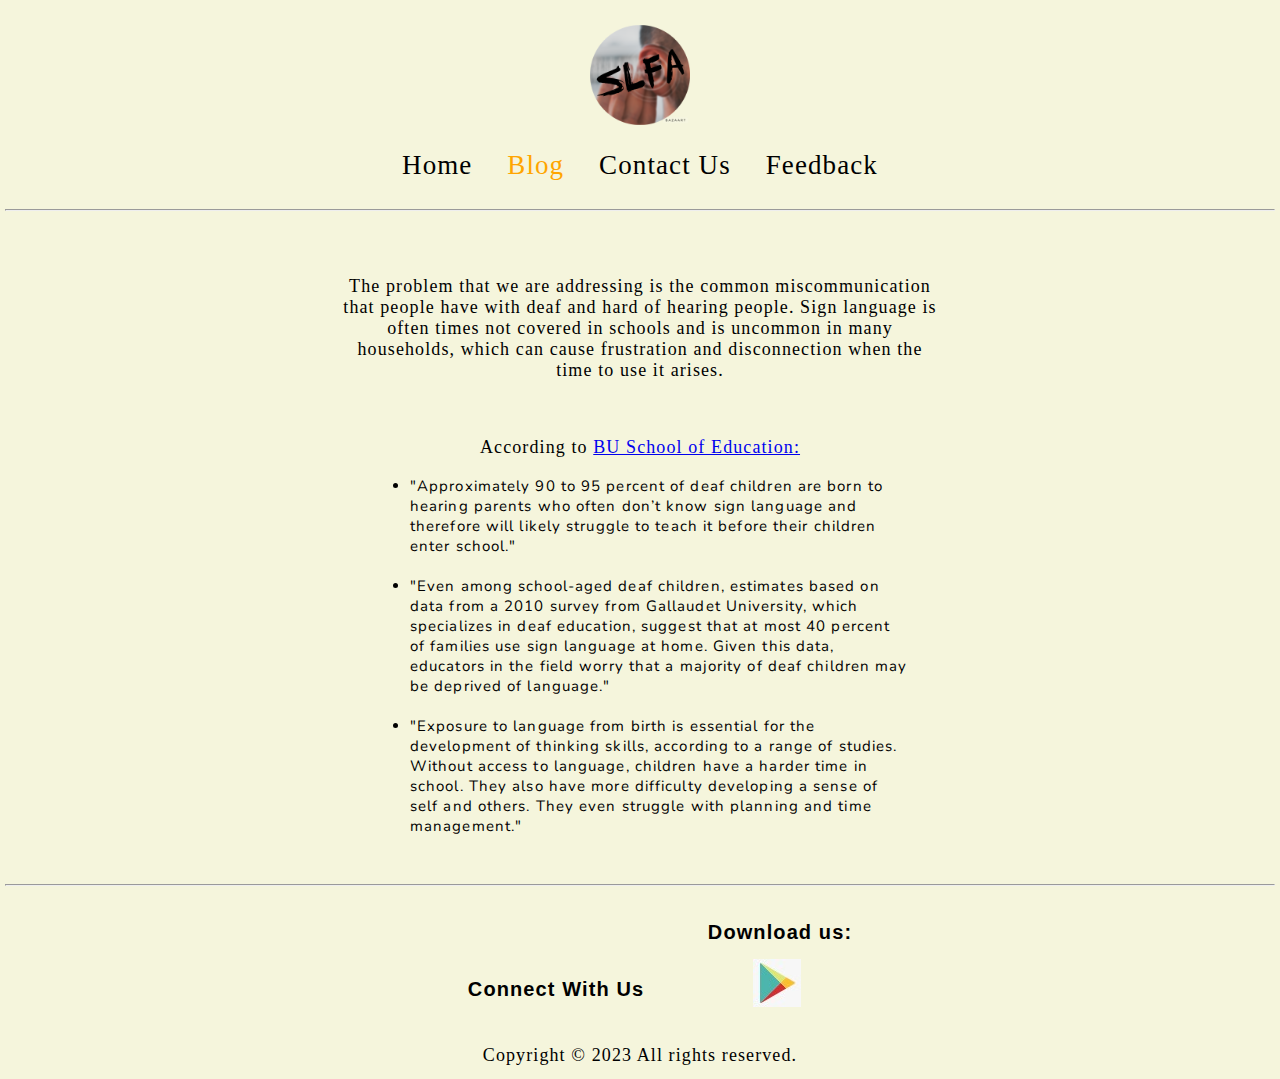
<file: about.html>
<!DOCTYPE html>
<html>
<!--

First Website
and comment
in html
(comments can span multiple lines)

-->

<!-- This is the head -->
<!-- All styles and javascript go inside the head -->

<head>
  <meta char="utf-8" />
  <title>Blog </title>
  <style>
        @import url("css/footer.css");
        @import url("css/contact.css");
      </style>
       <link href="css/styles.css" rel="stylesheet" type="text/css" />
      <link rel="stylesheet" href="https://cdnjs.cloudflare.com/ajax/libs/font-awesome/5.14.0/css/all.min.css" integrity="sha512-1PKOgIY59xJ8Co8+NE6FZ+LOAZKjy+KY8iq0G4B3CyeY6wYHN3yt9PW0XpSriVlkMXe40PTKnXrLnZ9+fkDaog==" crossorigin="anonymous" />
  <link rel = "shortcut icon" href = "images/Logo.PNG" type = "image/x-icon">
    
</head>
<!-- closing head -->

<!-- This is the body -->
<!-- This is where we place the content of our website -->

<body>
  <br>
  <center>
  <img class="logo" src="images/Logo.PNG"/>
  </center>
  <br>
  <nav class="top-nav">
    
     
    <a href="index.html">Home</a>
    <span class="active"><a href="about.html">Blog</a></span>
    <a href="contact.html">Contact Us</a>
    <span><a href="feedback.html">Feedback</a></span>
  </nav>
  <br>
  <hr>
  <br>
  <center>
    <br>
      <p class="blog-intro"> The problem that we are addressing is the common miscommunication that people have with deaf and hard of hearing people. Sign language is often times not covered in schools and is uncommon in many households, which can cause frustration and disconnection when the time to use it arises. </p></center>
  <br>
      <center>  
  <p>According to <a href="https://www.bu.edu/articles/2017/asl-language-acquisition/">BU School of Education:</a></p><center/>
  <ul>
    <li>"Approximately 90 to 95 percent of deaf children are born to hearing parents who often don’t know sign language and therefore will likely struggle to teach it before their children enter school."</li>
    <br>
    <li>"Even among school-aged deaf children, estimates based on data from a 2010 survey from Gallaudet University, which specializes in deaf education, suggest that at most 40 percent of families use sign language at home. Given this data, educators in the field worry that a majority of deaf children may be deprived of language."</li>
    <br>
    <li>"Exposure to language from birth is essential for the development of thinking skills, according to a range of studies. Without access to language, children have a harder time in school. They also have more difficulty developing a sense of self and others. They even struggle with planning and time management."</li>
  </ul>



  <br><br>
        <hr>
        <br><br>
        <!-- This is the footer -->
        <!-- The footer goes inside the body but not always -->
           <footer class="footer" role="contentinfo">
            <nav class="footer_nav">
                <ul class="footernav_list">
                    <li class="footernav_item"> Connect With Us
                        <div class="footersocial_icons">
                            <a class="footernavlink footer_facebook" href="https://facebook.com/" target="_blank" rel="noopener noreferrer"><i class="fab fa-facebook-square" alt="Facebook"></i></a>
                            <a class="footernavlink footer_instagram" href="https://instagram.com/" target="_blank" rel="noopener noreferrer"><i class="fab fa-instagram" alt="Instagram"></i></a>
                            <a class="footernavlink footer_twitter" href="https://twitter.com/" target="_blank" rel="noopener noreferrer"><i class="fab fa-twitter-square" alt="Twitter"></i></a>
                            <a class="footernavlink footer_pinterest" href="https://pinterest.com/" target="_blank" rel="noopener noreferrer"><i class="fab fa-pinterest" alt="Pinterest"></i></a>
                            <a class="footernavlink footer_whatsapp" href="https://whatsapp.com/" target="_blank" rel="noopener noreferrer"><i class="fab fa-whatsapp" alt="Whatsapp"></i></a>
                            <a class="footernavlink footer_youtube" href="https://youtube.com/" target="_blank" rel="noopener noreferrer"><i class="fab fa-youtube" alt="YouTube"></i></a>
                            <a class="footernavlink footer_github" href="" target="_blank" rel="noopener noreferrer"><i class="fab fa-github" alt="GitHub"></i></a>
                            <a class="footernavlink footer_github" href="" target="_blank" rel="noopener noreferrer"><i class="fab fa-linkedin" alt="linkedin"></i></a>
                        </div>
                    </li>
                    <li class="footernav_item"> Download us:
                        <div class="footersocial_icons">
                            <a class="footernavlink footer_apple" href="https://www.apple.com/app-store/" target="_blank" rel="noopener noreferrer"> <i class="fab fa-apple" alt="Download on Apple store"></i> </a>
                            <a class="_footernavlink footergoogle_play" href="https://play.google.com/store/games?hl=en_US&gl=US&pli=1" target="_blank" rel="noopener noreferrer"> <img class = "google" src="images/google.jpeg" alt="Get it on Google Play"> </a>
                        </div>
                    </li>
                </ul>
            </nav>
            <p class="footercopyright">Copyright &copy; 2023 All rights reserved.</p>
        </footer>

</body>
<!-- closing body -->

</html>
</file>
<file: css/styles.css>
body {
    background-color:beige;
    color:black;
  
  }
  
  header, main, nav, footer {
    text-align: center;
    font-style: Times New Roman;
  }
  h1 {
    color:darkolivegreen;
    font-size: 40px;
  }
  h2 {
    font-size: 25;
    font-style: italic;
  }
  .logo {
    width:100px;
    position:relative;
  }
  nav a {
    padding:15px;
    padding-bottom:4px;
    font-size: 1.8em;
    text-decoration: none;
    color:black;
  }
  .blog-intro {
    width:600px;
  }
  nav a:hover {
    border-bottom:2px orange solid;
    font-size: 2em;
    transition: .9s;
  }
  .top-nav span.active > a{
    color: orange;
  }
  main{
    display: flex;
    justify-content: center;
  }
  footer{
    font-size: 12px;
    color: #1ff702;
  }
  table {
    margin: 0px auto;
  }
  td{
    padding-right: 10px;
    font-size: 1.3em
  }
  td strong {
    color: orange;
  }
  #table-header {
    background-color: #351a00;
  }
  #table-row {
    background-color: #753900;
  }
  #contact-form{
    padding: 0px 300px 0px 300px;
  }
  ul {
    width:500px;
    margin: 0 auto;
    text-align: left;
  }
  .hobby {
    color: #eeff00;
  }
  h1 {
    font-family:fantasy;
    font-size:45px;
  }
  h2 {
    font-family: fantasy;
    font-size: 25px;
  }
  p {
    font-size: 18px;
    font-family:fantasy;
    
  }
  .top-nav {
    font-family:fantasy;
  }
  .button {
    background-color: #0040ff;
    font-size: 24px;
    border-radius: 50%;
    font-family: fantasy;
  }
  .buttonheading {
    font-family:fantasy;
    font-size: 25px;
  }
</file>
